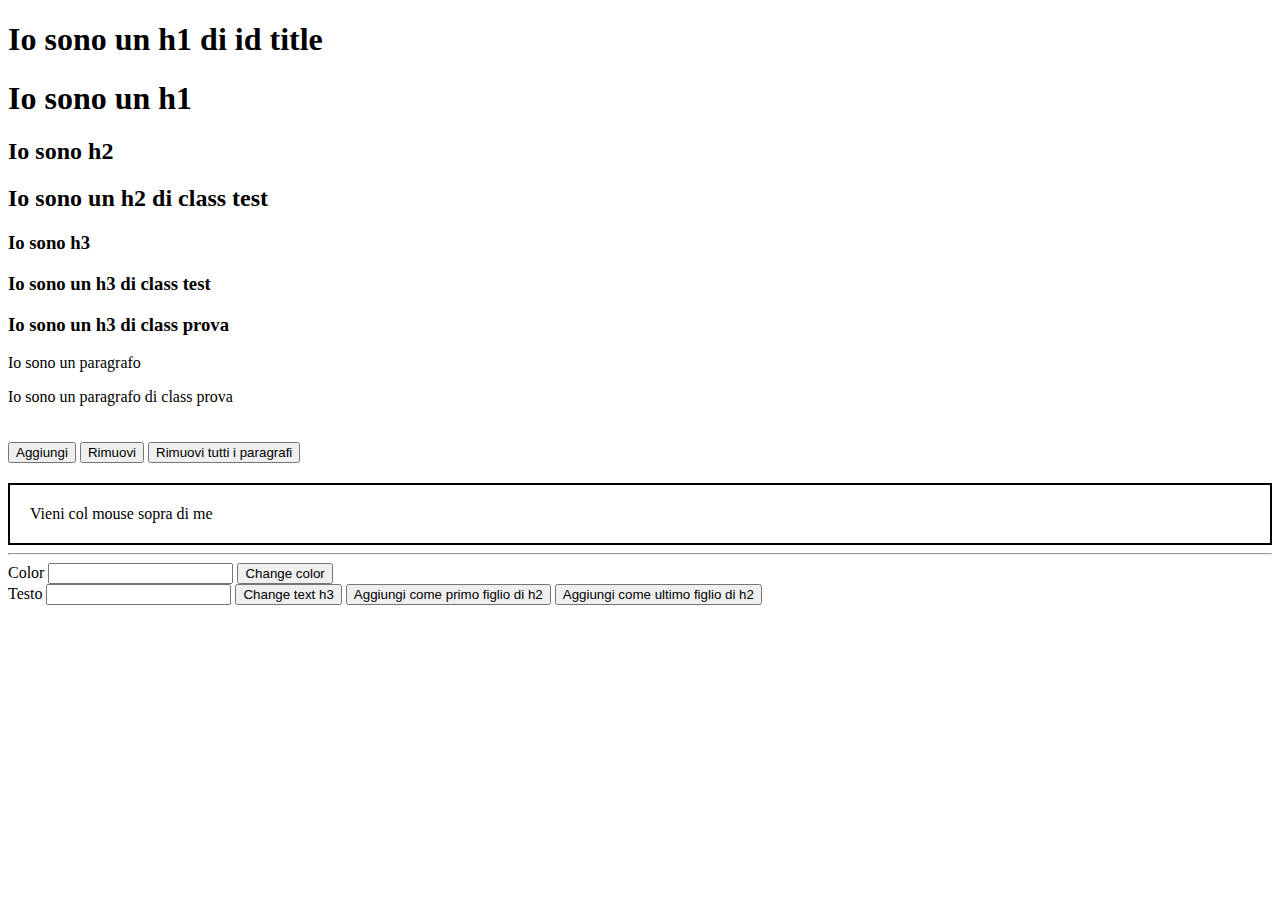
<file: index.html>
<!DOCTYPE html>
<html lang="en">

<head>
    <meta charset="UTF-8">
    <meta name="viewport" content="width=device-width, initial-scale=1.0">
    <meta http-equiv="X-UA-Compatible" content="ie=edge">
    <title>Document</title>
    <link rel="stylesheet" href="style.css">


</head>

<body>
    <h1 id="title">Io sono un h1 di id title</h1>
    <h1>Io sono un h1</h1>

    <h2>Io sono h2</h2>
    <h2 class="test">Io sono un h2 di class test</h2>

    <h3>Io sono h3</h3>
    <h3 class="test">Io sono un h3 di class test</h3>
    <h3 class="prova">Io sono un h3 di class prova</h3>

    <p>Io sono un paragrafo</p>
    <p class="prova">Io sono un paragrafo di class prova</p>

    <button id=btn>Aggiungi</button>

    <button id=rimuovi>Rimuovi</button>

    <button id=btn3>Rimuovi tutti i paragrafi</button>

    <div id="overme"><span>Vieni col mouse sopra di me</span></div>

    <hr>

    <div>
        <label for="color">Color</label>
        <input type="text" id="color">
        <button id="changecolor">Change color</button>
        

    </div>
    <div>
        <label for="text"> Testo</label>
        <input type="text" id="text">
        <button id="changetext">Change text h3</button>
        
        <button id="prependChild">Aggiungi come primo figlio di h2</button>
        <button id="appendChild">Aggiungi come ultimo figlio di h2</button>

    </div>

    
    
    <!--da console: let a= document.getElementsByTagName('h1') -->
    <!-- a[0].style.background = 'red';
"red" -->

    <!-- $('#title').css('background', 'red') modifico il cass-->


    <!-- $('h3').css('background', '#00ff00') -->


    <script src="https://code.jquery.com/jquery-3.6.0.js"
        integrity="sha256-H+K7U5CnXl1h5ywQfKtSj8PCmoN9aaq30gDh27Xc0jk=" crossorigin="anonymous">
        </script>

    <script src="main.js"></script>
</body>

</html>
</file>
<file: style.css>
#btn{
    margin: 20px 0;
}

#overme{
    border: 2px solid black;
    padding: 20px;
}


.bg-green{
    background: limegreen;
}

.color-red{
    color: red;
}

.dashed-blue{
    border: 2px dashed blue;
}
</file>
